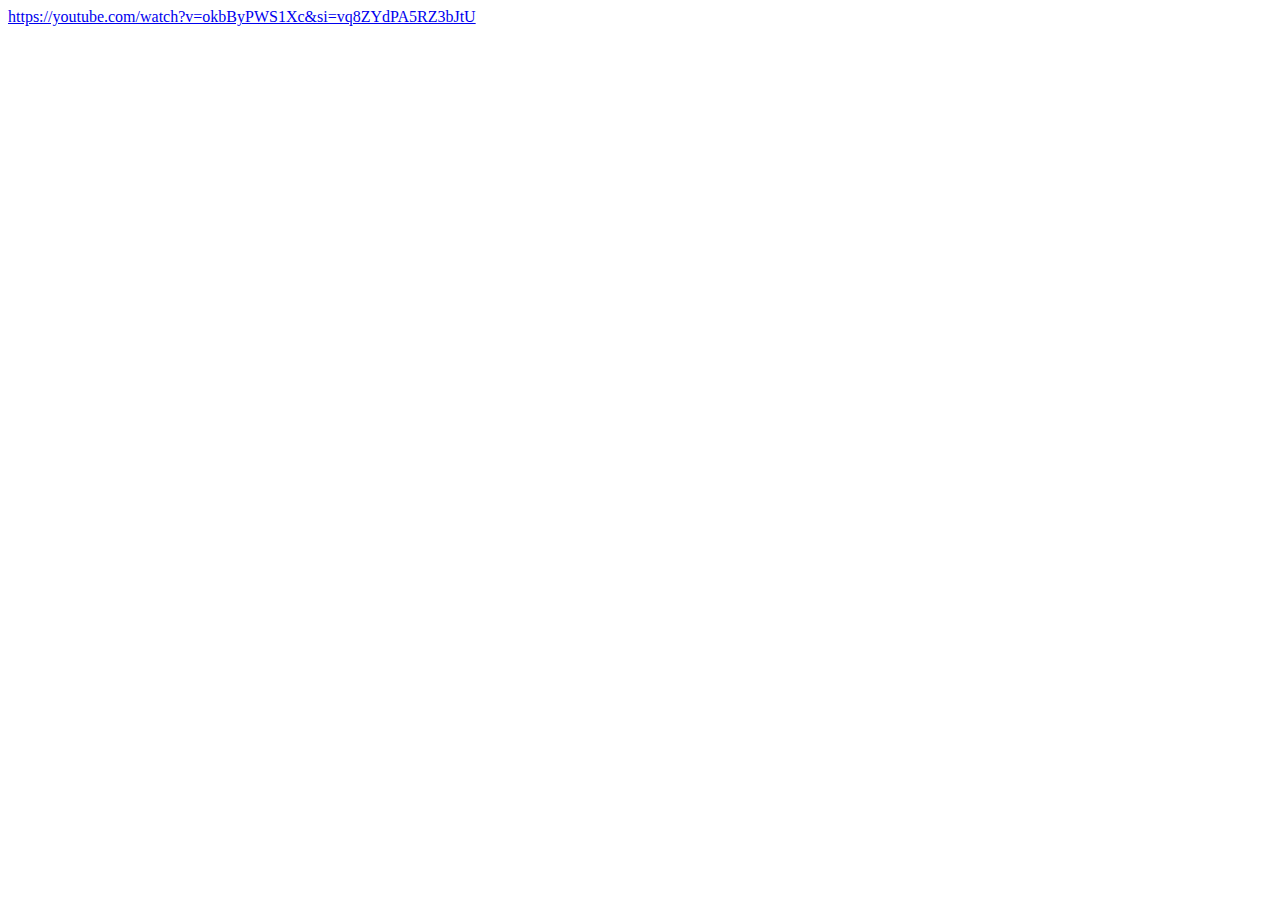
<file: images/bluetooth_content_share.html>
<html><head><meta http-equiv="Content-Type" content="text/html; charset=UTF-8"/></head><body><a href="https://youtube.com/watch?v=okbByPWS1Xc&amp;si=vq8ZYdPA5RZ3bJtU">https://youtube.com/watch?v=okbByPWS1Xc&amp;si=vq8ZYdPA5RZ3bJtU</a></body></html>
</file>
